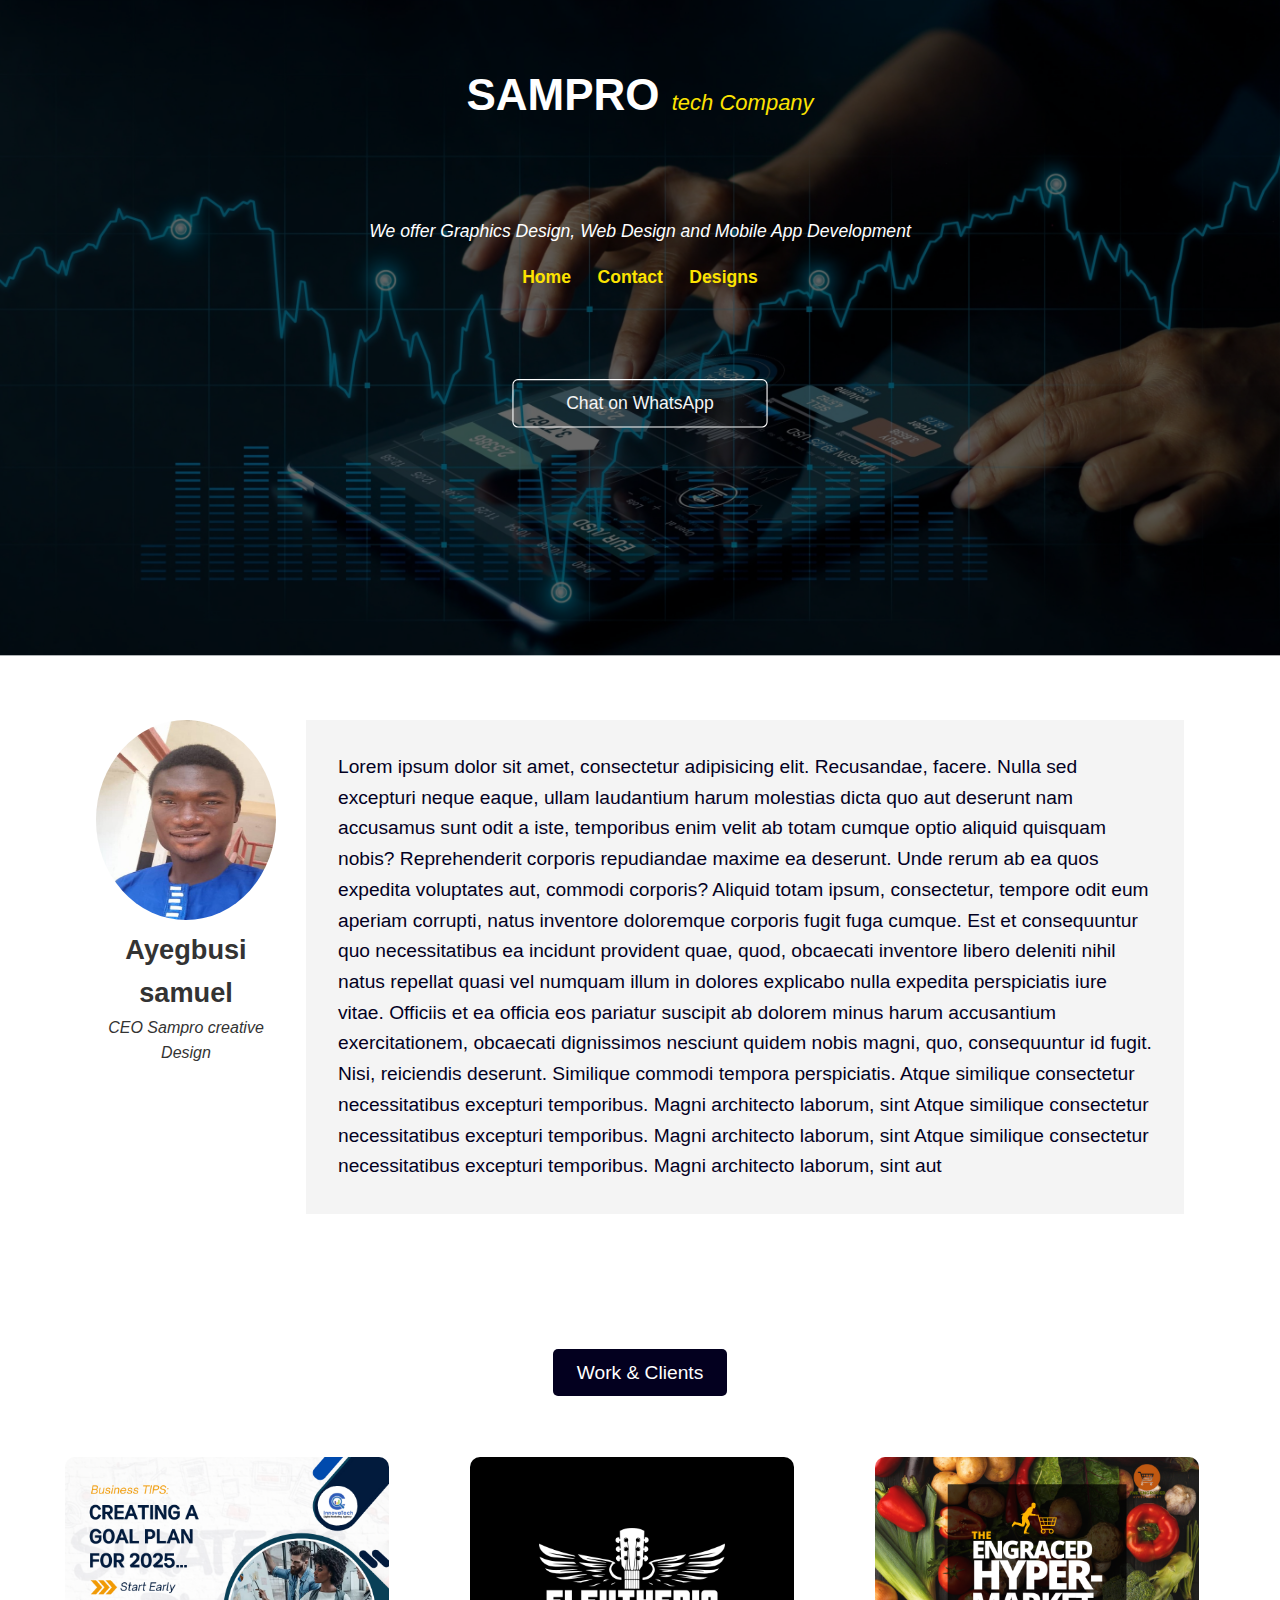
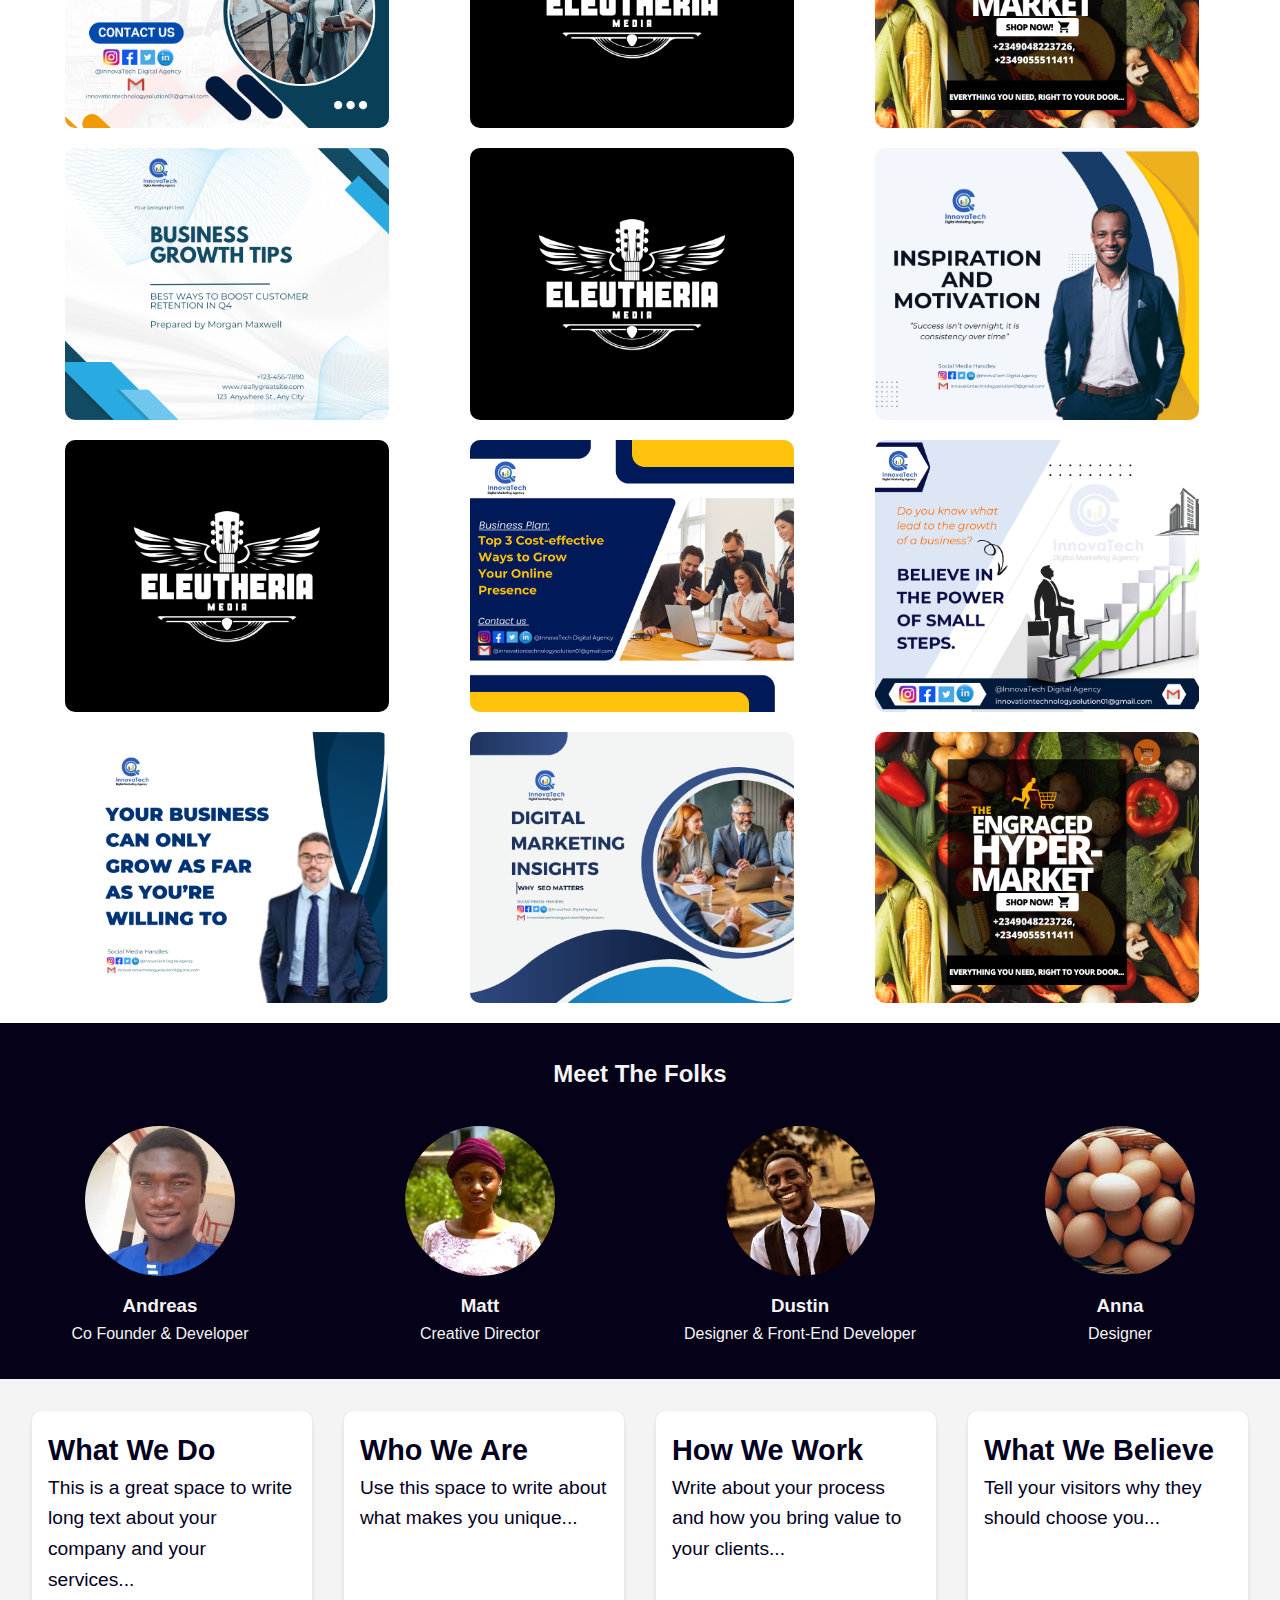
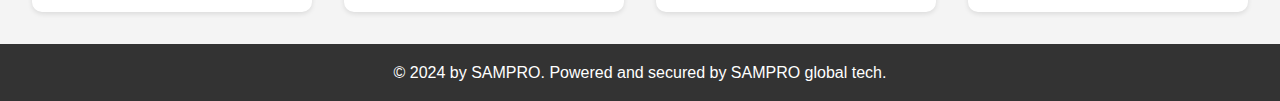
<file: index.html>
<!DOCTYPE html>
<html lang="en">
<head>
    <meta charset="UTF-8">
    <meta name="viewport" content="width=device-width, initial-scale=1.0">
    <title>SAMPRO</title>
    <link rel="stylesheet" href="styles.css">
</head>
<body>
    <header>
        <div class="header-container">
            <h1>SAMPRO      <span>tech Company</span></h1>
           <i> <p style="margin-top: 80px;">We offer Graphics Design, Web Design and Mobile App Development</p></i>
            <nav>
                <ul>
                    <li><a href="./index.html">Home</a></li>
                    <li><a href="./Contact.html">Contact</a></li>
                    <li><a href="./Works.html">Designs</a></li>
                </ul>
                <a href="https://wa.me/+2349032667645" class="login-button">Chat on WhatsApp</a>
            </nav>
        </div>
    </header>

    <main>

        <section class="profile">
             <div class="profile-content"><img src="./IMG-20240619-WA0032.jpg" alt="Portfolio Image">
               <div class="profile-details"><h1>Ayegbusi samuel</h1>
               <i><p>CEO Sampro creative Design</p></i></div>
            </div>
            <div class="about">
                Lorem ipsum dolor sit amet, consectetur adipisicing elit. Recusandae, facere. Nulla sed excepturi neque eaque, ullam laudantium harum molestias dicta quo aut deserunt nam accusamus sunt odit a iste, temporibus enim velit ab totam cumque optio aliquid quisquam nobis? Reprehenderit corporis repudiandae maxime ea deserunt. Unde rerum ab ea quos expedita voluptates aut, commodi corporis? Aliquid totam ipsum, consectetur, tempore odit eum aperiam corrupti, natus inventore doloremque corporis fugit fuga cumque. Est et consequuntur quo necessitatibus ea incidunt provident quae, quod, obcaecati inventore libero deleniti nihil natus repellat quasi vel numquam illum in dolores explicabo nulla expedita perspiciatis iure vitae. Officiis et ea officia eos pariatur suscipit ab dolorem minus harum accusantium exercitationem, obcaecati dignissimos nesciunt quidem nobis magni, quo, consequuntur id fugit. Nisi, reiciendis deserunt. Similique commodi tempora perspiciatis. Atque similique consectetur necessitatibus excepturi temporibus. Magni architecto laborum, sint Atque similique consectetur necessitatibus excepturi temporibus. Magni architecto laborum, sint Atque similique consectetur necessitatibus excepturi temporibus. Magni architecto laborum, sint aut
            </div>
        </section>

        <section class="hero">
            <!-- <h2>We design great websites and all sorts of interactive products from start to finish</h2> -->
            <a href="./Works.html" class="cta-button">Work & Clients</a>
        </section>

        <section class="portfolio" id="work">
            <div class="grid">
                <!-- Repeat these divs for each portfolio item -->
                <div class="portfolio-item"><img src="./1.png" alt="Portfolio Image"></div>
                <div class="portfolio-item"><img src="./15.png" alt="Portfolio Image"></div>
                <div class="portfolio-item"><img src="./9.png" alt="Portfolio Image"></div>
                </div>
               <div class="grid">
                <div class="portfolio-item"><img src="./12.png" alt="Portfolio Image"></div>
                <div class="portfolio-item"><img src="./15.png" alt="Portfolio Image"></div>
                <div class="portfolio-item"><img src="./10.png" alt="Portfolio Image"></div>
            </div>
            <div class="grid">
                <div class="portfolio-item"><img src="./15.png" alt="Portfolio Image"></div>
                <div class="portfolio-item"><img src="./4.png" alt="Portfolio Image"></div>
                <div class="portfolio-item"><img src="./5.png" alt="Portfolio Image"></div>
            </div>
            <div class="grid">
                <div class="portfolio-item"><img src="./7.png" alt="Portfolio Image"></div>
                <div class="portfolio-item"><img src="./8.png" alt="Portfolio Image"></div>
                <div class="portfolio-item"><img src="./9.png" alt="Portfolio Image"></div>
                <!-- Add more images as needed -->
           </div> 
        </div>
        </section>

        <section class="team">
            <h2>Meet The Folks</h2>
            <div class="team-members">
                <div class="member">
                    <img src="./IMG-20240619-WA0032.jpg" alt="Andreas">
                    <h3>Andreas</h3>
                    <p>Co Founder & Developer</p>
                </div>
                <div class="member">
                    <img src="./Okeke.jpg" alt="Matt">
                    <h3>Matt</h3>
                    <p>Creative Director</p>
                </div>
                <div class="member">
                    <img src="./Victor.jpg" alt="Dustin">
                    <h3>Dustin</h3>
                    <p>Designer & Front-End Developer</p>
                </div>
                <div class="member">
                    <img src="./images.jpg" alt="Anna">
                    <h3>Anna</h3>
                    <p>Designer</p>
                </div>
            </div>
        </section>

        <section class="about">
            <div class="about-item">
                <h3>What We Do</h3>
                <p>This is a great space to write long text about your company and your services...</p>
            </div>
            <div class="about-item">
                <h3>Who We Are</h3>
                <p>Use this space to write about what makes you unique...</p>
            </div>
            <div class="about-item">
                <h3>How We Work</h3>
                <p>Write about your process and how you bring value to your clients...</p>
            </div>
            <div class="about-item">
                <h3>What We Believe</h3>
                <p>Tell your visitors why they should choose you...</p>
            </div>
        </section>
    </main>

    <footer>
        <p>&copy; 2024 by SAMPRO. Powered and secured by SAMPRO global tech.</p>
    </footer>
</body>
</html>
</file>
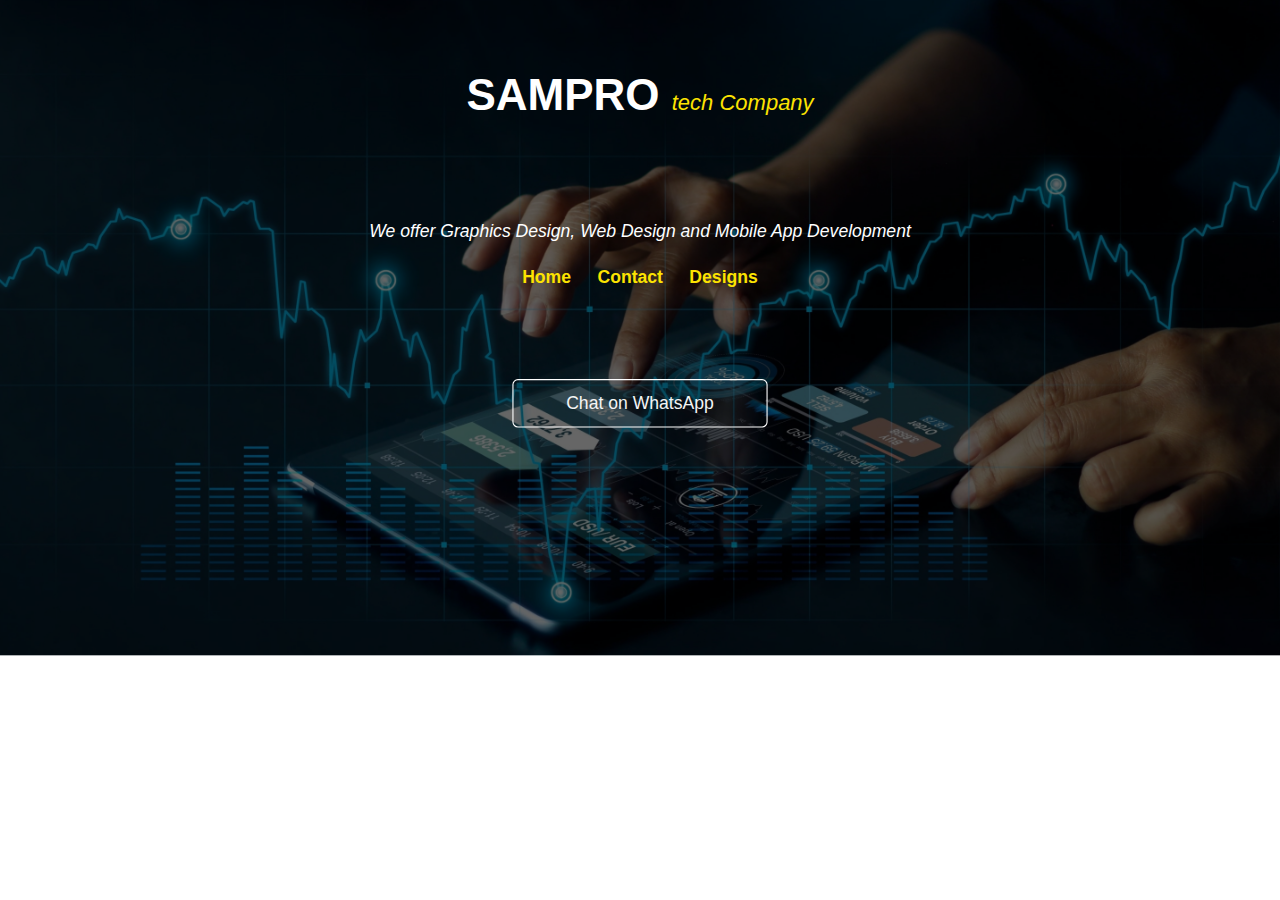
<file: Bookonline.html>
<!DOCTYPE html>
<html lang="en">
<head>
    <meta charset="UTF-8">
    <meta name="viewport" content="width=device-width, initial-scale=1.0">
    <title>Book Online</title>
    <link rel="stylesheet" href="styles.css">
</head>
<body>
   
    <header>
        <div class="header-container">
            <h1>SAMPRO      <span>tech Company</span></h1>
           <i> <p style="margin-top: 80px;">We offer Graphics Design, Web Design and Mobile App Development</p></i>
            <nav>
                <ul>
                    <li><a href="./index.html">Home</a></li>
                    <li><a href="./Contact.html">Contact</a></li>
                    <li><a href="./Works.html">Designs</a></li>
                </ul>
               <a href="https://wa.me/+2349032667645" class="login-button">Chat on WhatsApp</a>
            </nav>
        </div>
    </header>

    <main>

</body>
</html>
</file>
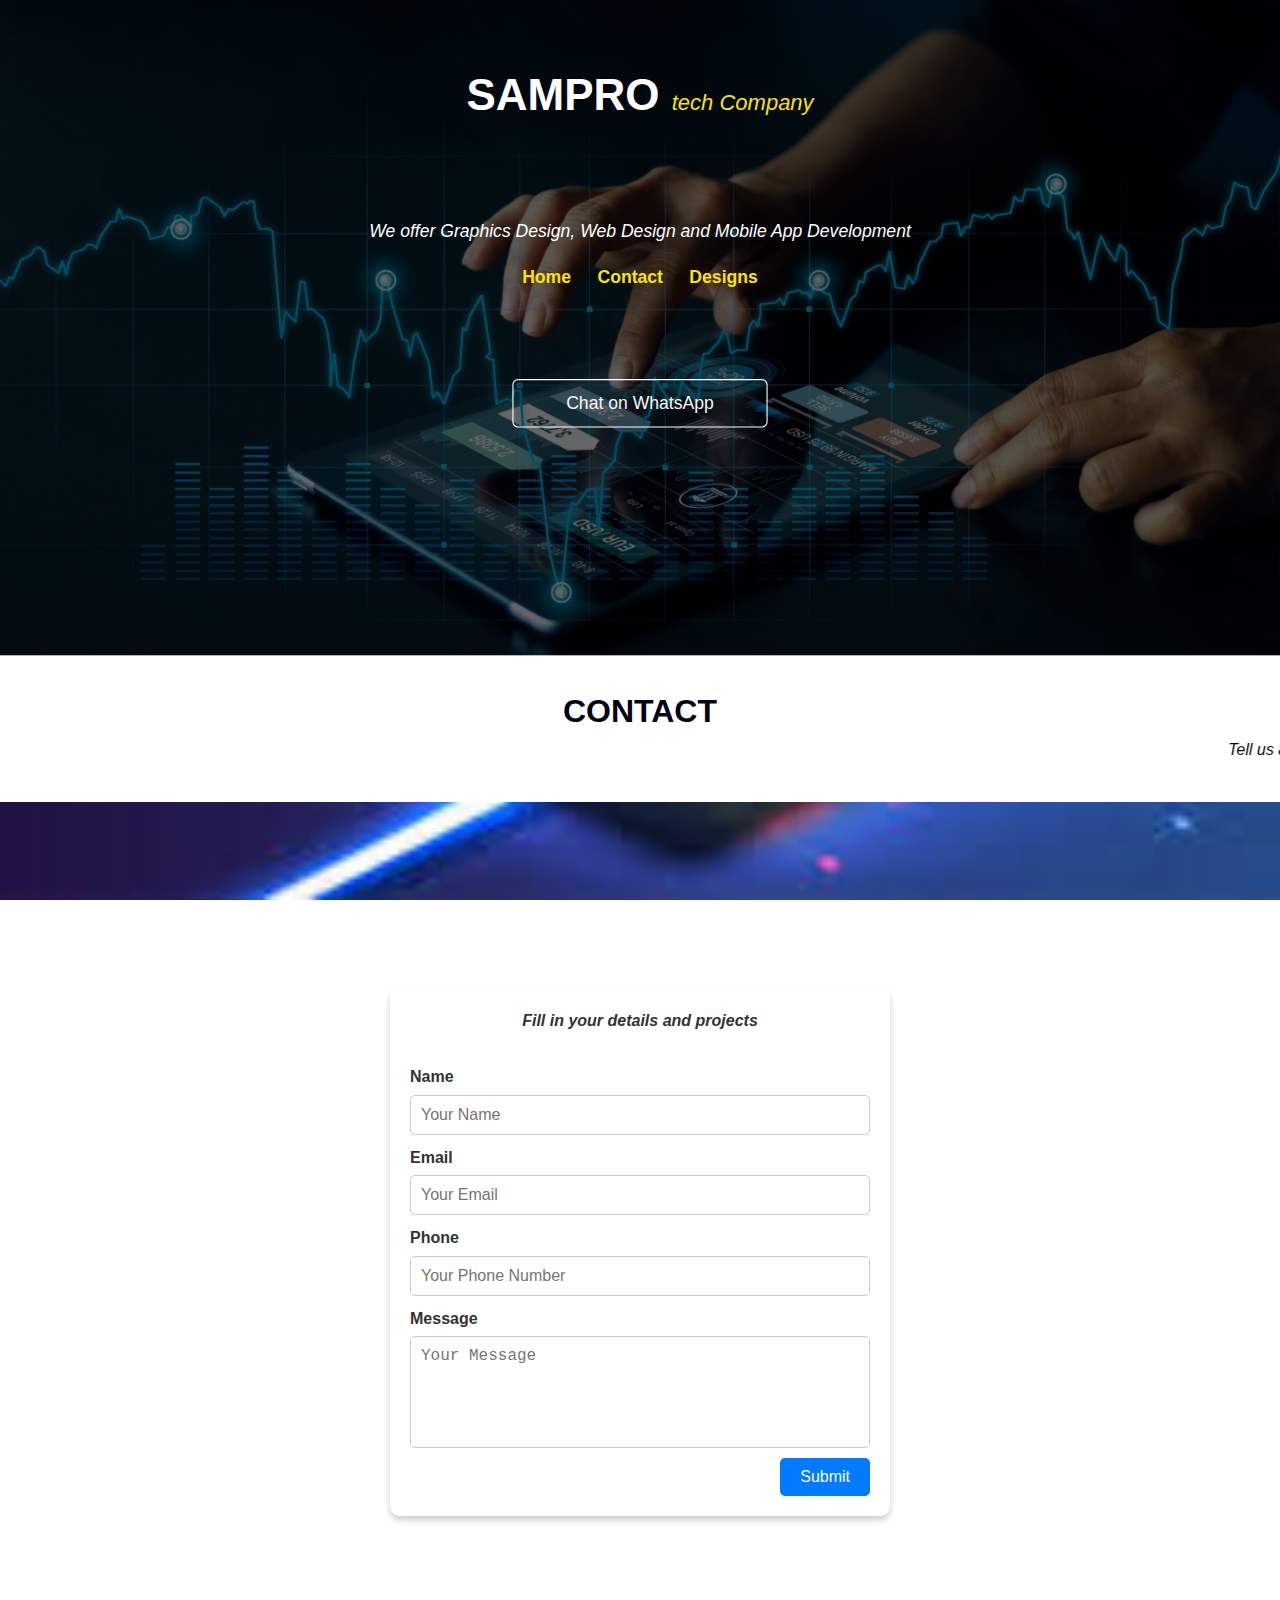
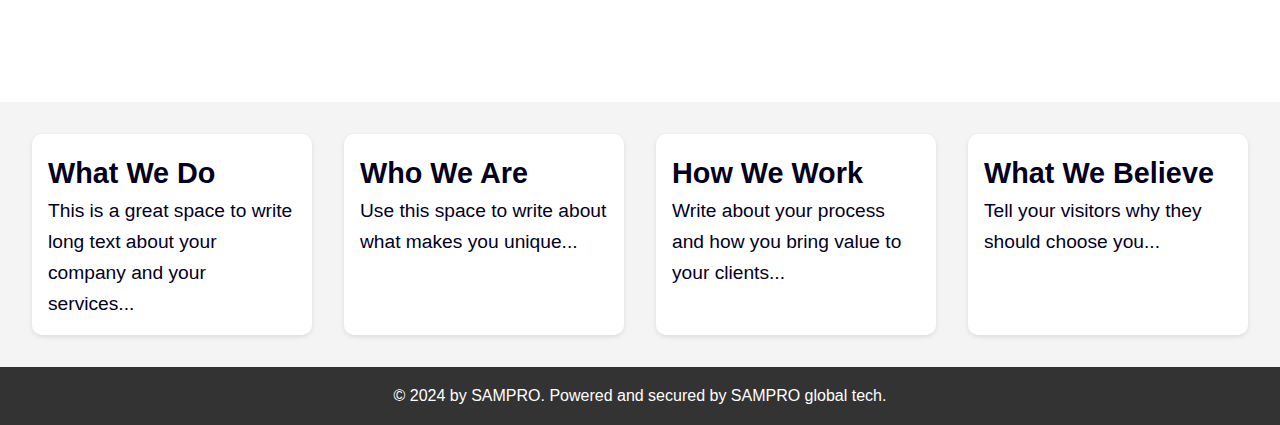
<file: Contact.html>
<!DOCTYPE html>
<html lang="en">
<head>
    <meta charset="UTF-8">
    <meta name="viewport" content="width=device-width, initial-scale=1.0">
    <title>Contact</title>
    <link rel="stylesheet" href="styles.css">
</head>
<body>
  
    <header>
        <div class="header-container">
            <h1>SAMPRO      <span>tech Company</span></h1>
           <i> <p style="margin-top: 80px;">We offer Graphics Design, Web Design and Mobile App Development</p></i>
            <nav>
                <ul>
                    <li><a href="./index.html">Home</a></li>
                    <li><a href="./Contact.html">Contact</a></li>
                    <li><a href="./Works.html">Designs</a></li>
                </ul>
               <a href="https://wa.me/+2349032667645" class="login-button">Chat on WhatsApp</a>
            </nav>
        </div>
    </header>

    <div class="contact-details">
        <h1>CONTACT</h1>
       <marquee> <I><p>Tell us about your project and we will deliver beyond your expectation....</p></I></marquee>
    </div>

            <div class="body"> 
                <div class="contact-container">
                <div class="form-wrapper">
                    <i><p>Fill in your details and projects</p></i>
                    <form id="contactForm" action="https://formspree.io/f/contactForm" method="post">
                        <label for="name">Name</label>
                        <input type="text" id="name" name="name" placeholder="Your Name" required>
                        
                        <label for="email">Email</label>
                        <input type="email" id="email" name="email" placeholder="Your Email" required>
                        
                        <label for="phone">Phone</label>
                        <input type="tel" id="phone" name="phone" placeholder="Your Phone Number" required>
                        
                        <label for="message">Message</label>
                        <textarea id="message" name="message" rows="5" placeholder="Your Message" required></textarea>
                        
                        <button type="submit">Submit</button>
                    </form>
                </div>
            </div>
        </div> 


    <section class="about">
        <div class="about-item">
            <h3>What We Do</h3>
            <p>This is a great space to write long text about your company and your services...</p>
        </div>
        <div class="about-item">
            <h3>Who We Are</h3>
            <p>Use this space to write about what makes you unique...</p>
        </div>
        <div class="about-item">
            <h3>How We Work</h3>
            <p>Write about your process and how you bring value to your clients...</p>
        </div>
        <div class="about-item">
            <h3>What We Believe</h3>
            <p>Tell your visitors why they should choose you...</p>
        </div>
    </section>
</main>

<footer>
    <p>&copy; 2024 by SAMPRO. Powered and secured by SAMPRO global tech.</p>
</footer>
</body>

<script src="https://cdn.emailjs.com/dist/email.min.js"></script>
<script>
    (function() {
        emailjs.init("ztZsBUohpjzgyyM3w"); // Replace with your EmailJS user ID
    })();

    document.getElementById("contactForm").addEventListener("submit", function(event) {
        event.preventDefault();

        const formData = new FormData(this);
        const data = {
            name: formData.get("name"),
            email: formData.get("email"),
            phone: formData.get("phone"),
            message: formData.get("message")
        };

        emailjs.send("YOUR_SERVICE_ID", "YOUR_TEMPLATE_ID", data)
            .then(function(response) {
                alert("Message sent successfully!");
            }, function(error) {
                alert("Failed to send message: " + JSON.stringify(error));
            });
    });
</script>
</html>
</file>
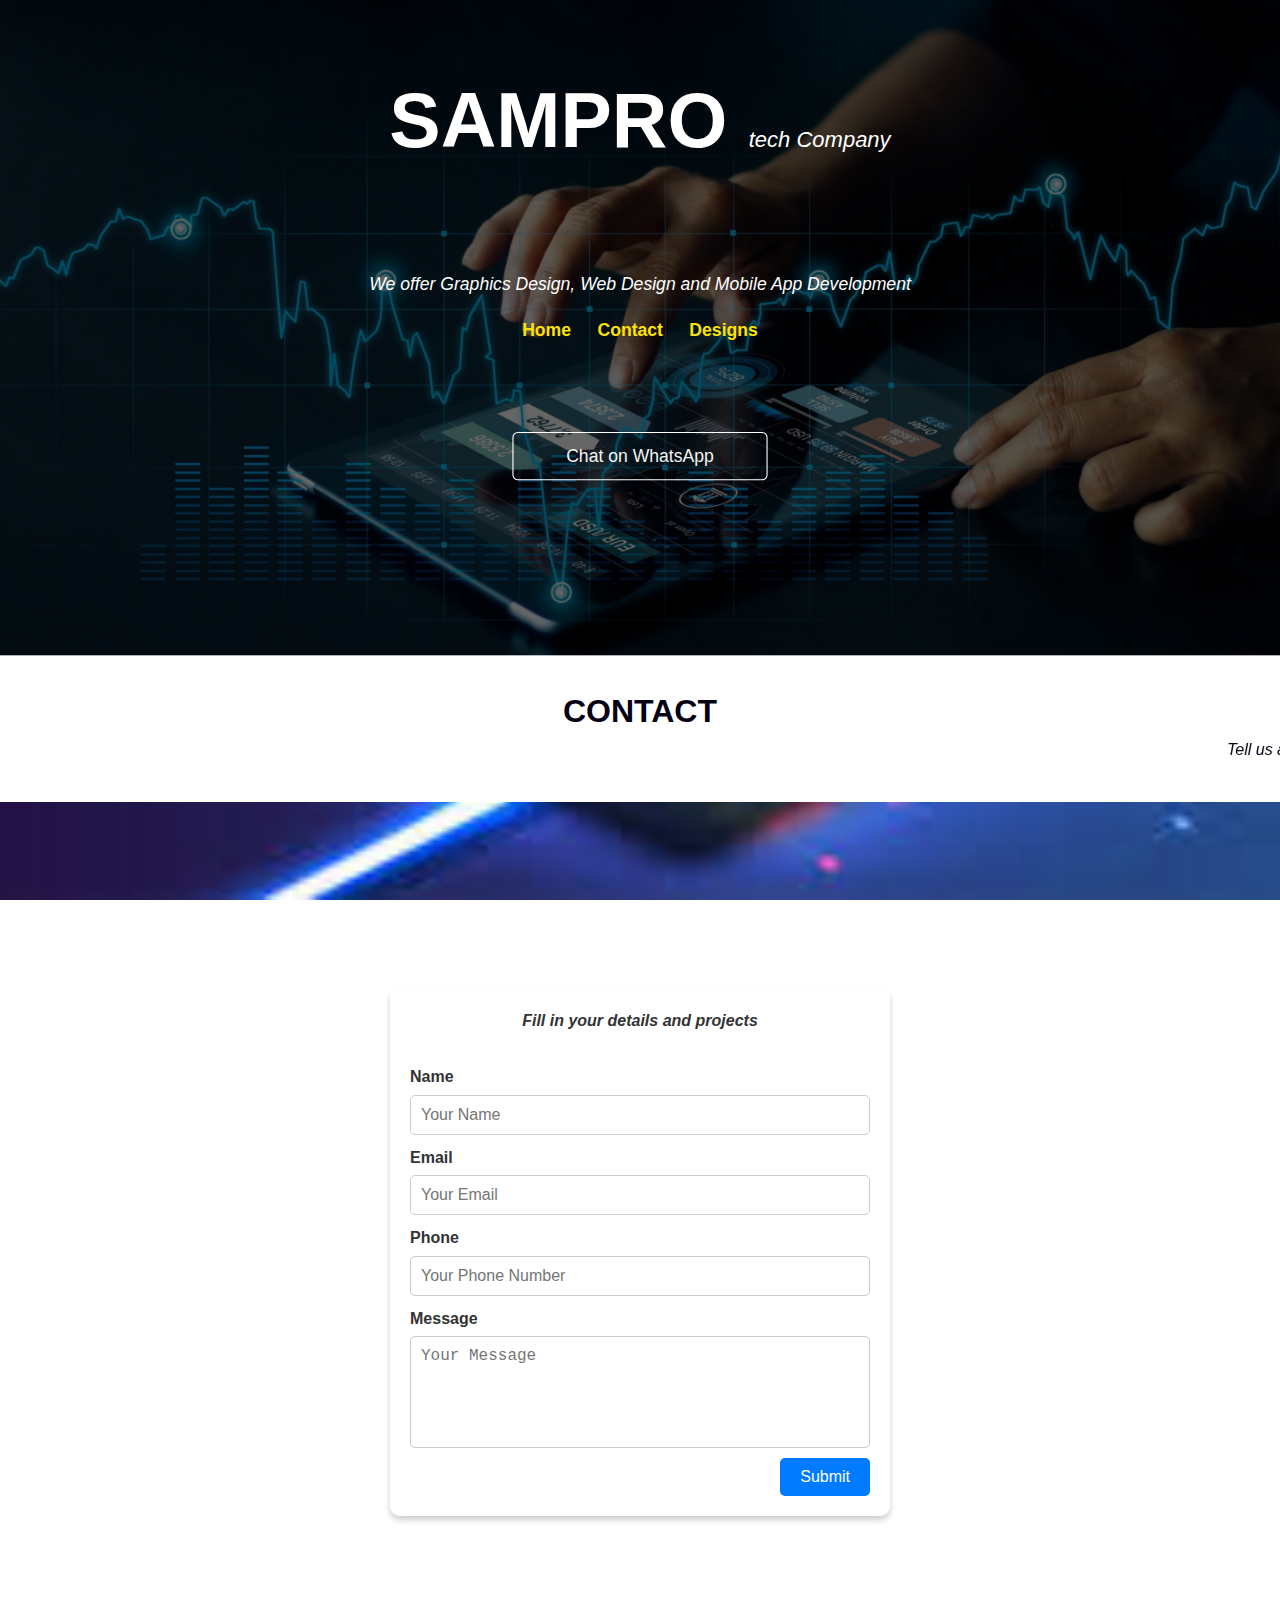
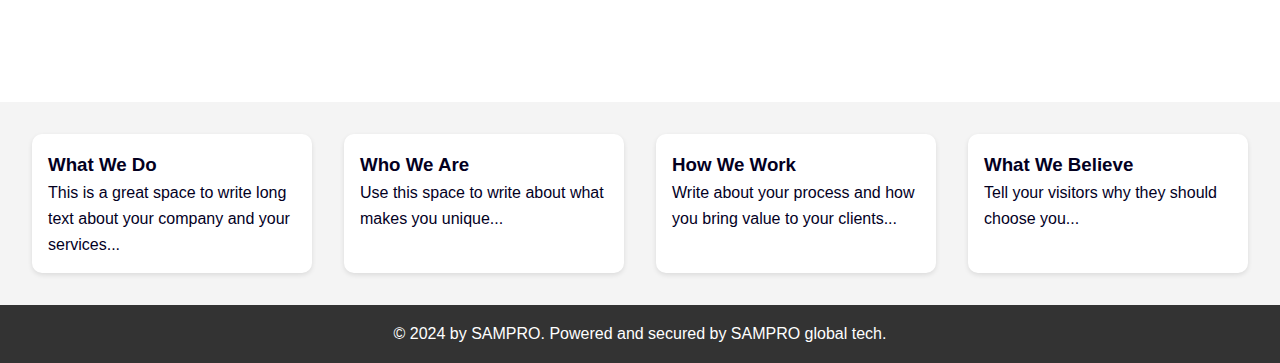
<file: My-Portfolio/Screens/Contact.html>
<!DOCTYPE html>
<html lang="en">
<head>
    <meta charset="UTF-8">
    <meta name="viewport" content="width=device-width, initial-scale=1.0">
    <title>Contact</title>
    <link rel="stylesheet" href="styles.css">
</head>
<body>
  
    <header>
        <div class="header-container">
            <h1>SAMPRO      <span>tech Company</span></h1>
           <i> <p style="margin-top: 80px;">We offer Graphics Design, Web Design and Mobile App Development</p></i>
            <nav>
                <ul>
                    <li><a href="./index.html">Home</a></li>
                    <li><a href="./Contact.html">Contact</a></li>
                    <li><a href="./Works.html">Designs</a></li>
                </ul>
               <a href="https://wa.me/+2349032667645" class="login-button">Chat on WhatsApp</a>
            </nav>
        </div>
    </header>

    <div class="contact-details">
        <h1>CONTACT</h1>
       <marquee> <I><p>Tell us about your project and we will deliver beyond your expectation....</p></I></marquee>
    </div>

            <div class="body"> 
                <div class="contact-container">
                <div class="form-wrapper">
                    <i><p>Fill in your details and projects</p></i>
                    <form id="contactForm" action="https://formspree.io/f/contactForm" method="post">
                        <label for="name">Name</label>
                        <input type="text" id="name" name="name" placeholder="Your Name" required>
                        
                        <label for="email">Email</label>
                        <input type="email" id="email" name="email" placeholder="Your Email" required>
                        
                        <label for="phone">Phone</label>
                        <input type="tel" id="phone" name="phone" placeholder="Your Phone Number" required>
                        
                        <label for="message">Message</label>
                        <textarea id="message" name="message" rows="5" placeholder="Your Message" required></textarea>
                        
                        <button type="submit">Submit</button>
                    </form>
                </div>
            </div>
        </div> 


    <section class="about">
        <div class="about-item">
            <h3>What We Do</h3>
            <p>This is a great space to write long text about your company and your services...</p>
        </div>
        <div class="about-item">
            <h3>Who We Are</h3>
            <p>Use this space to write about what makes you unique...</p>
        </div>
        <div class="about-item">
            <h3>How We Work</h3>
            <p>Write about your process and how you bring value to your clients...</p>
        </div>
        <div class="about-item">
            <h3>What We Believe</h3>
            <p>Tell your visitors why they should choose you...</p>
        </div>
    </section>
</main>

<footer>
    <p>&copy; 2024 by SAMPRO. Powered and secured by SAMPRO global tech.</p>
</footer>
</body>

<script src="https://cdn.emailjs.com/dist/email.min.js"></script>
<script>
    (function() {
        emailjs.init("ztZsBUohpjzgyyM3w"); // Replace with your EmailJS user ID
    })();

    document.getElementById("contactForm").addEventListener("submit", function(event) {
        event.preventDefault();

        const formData = new FormData(this);
        const data = {
            name: formData.get("name"),
            email: formData.get("email"),
            phone: formData.get("phone"),
            message: formData.get("message")
        };

        emailjs.send("YOUR_SERVICE_ID", "YOUR_TEMPLATE_ID", data)
            .then(function(response) {
                alert("Message sent successfully!");
            }, function(error) {
                alert("Failed to send message: " + JSON.stringify(error));
            });
    });
</script>
</html>
</file>
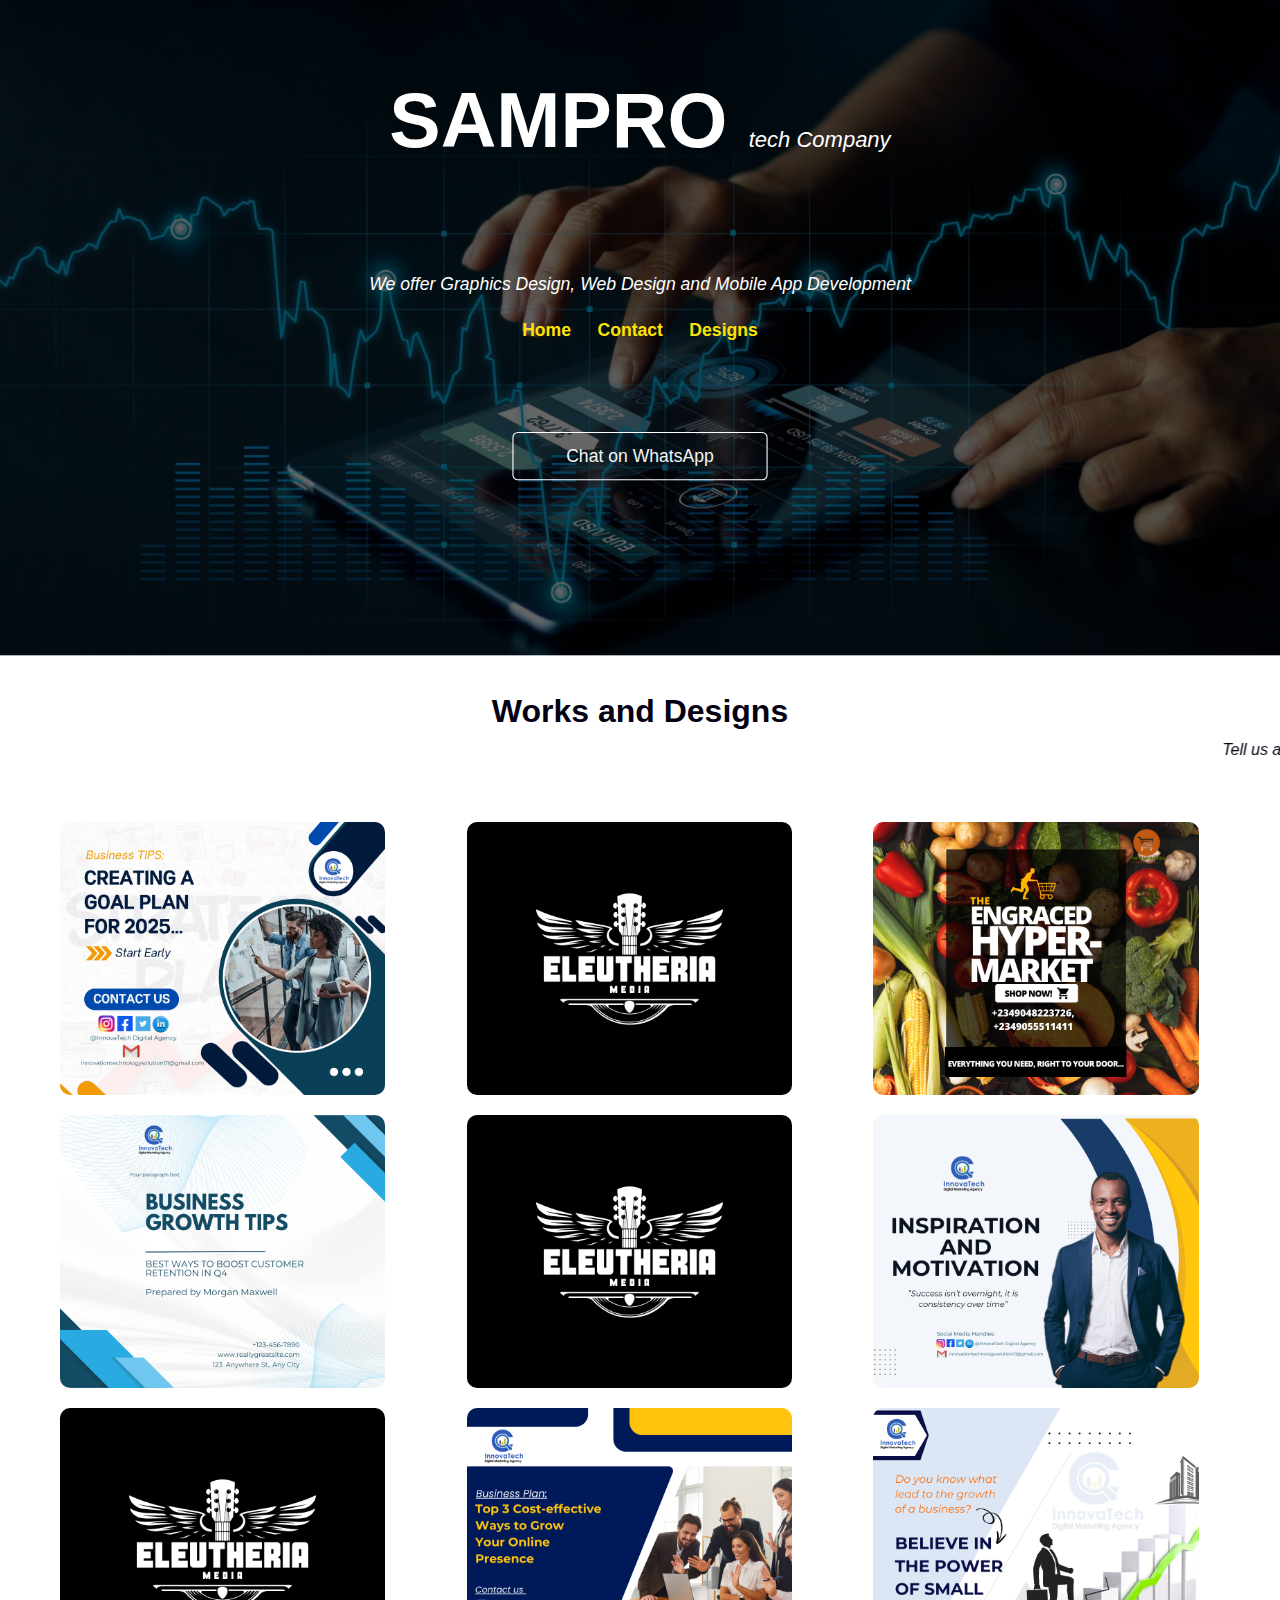
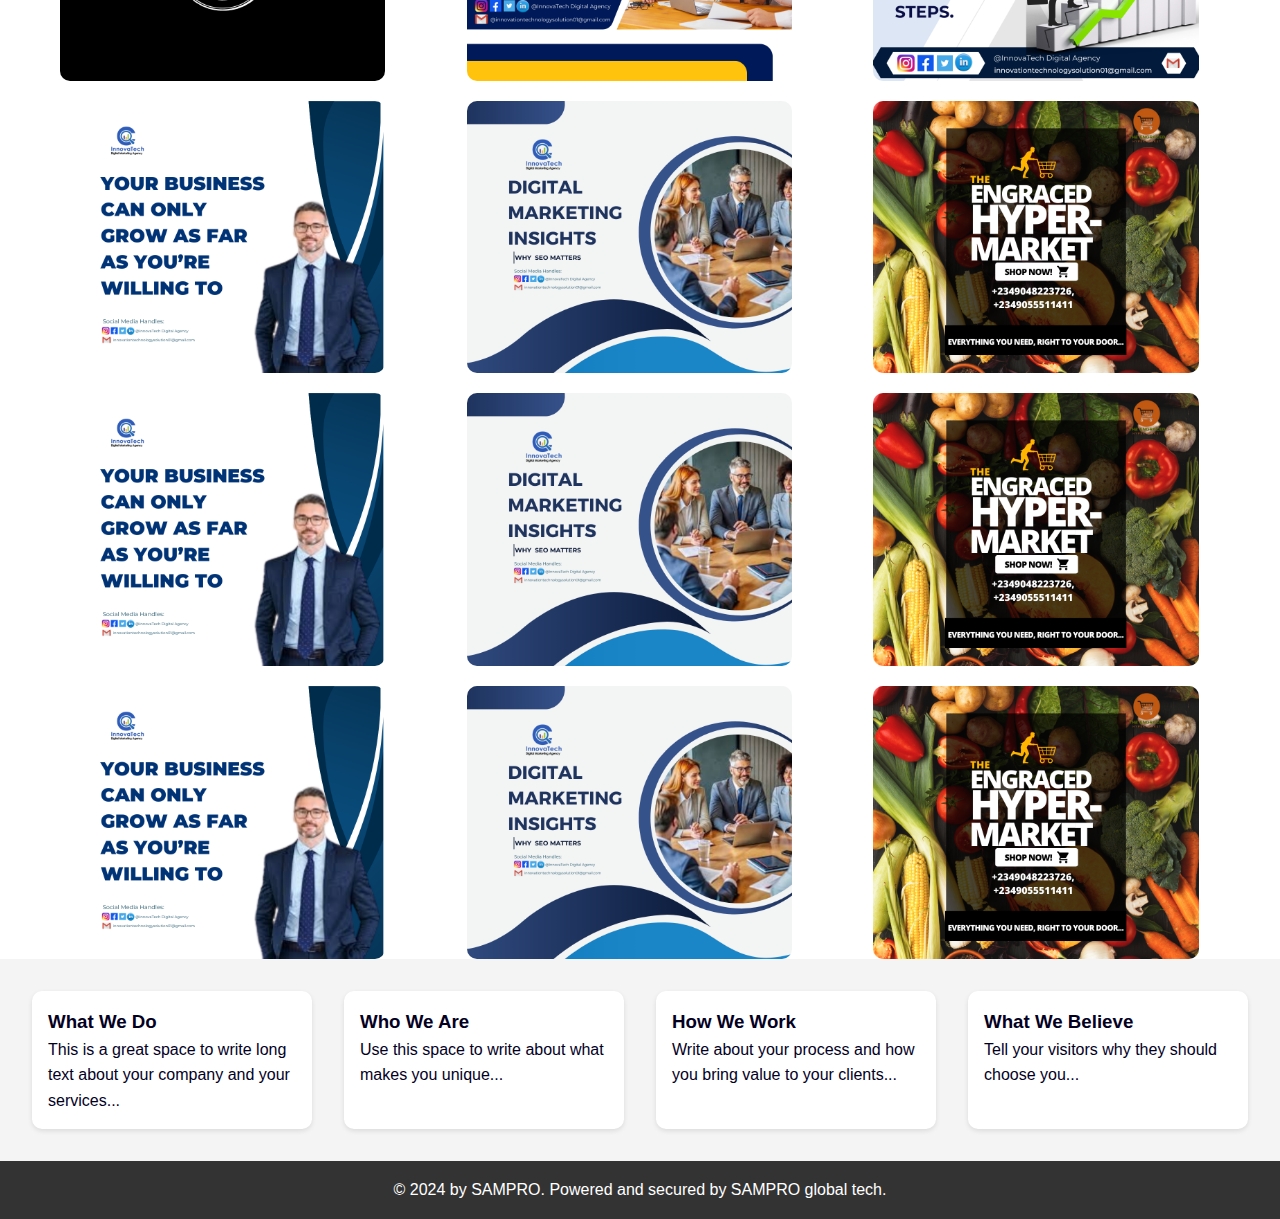
<file: My-Portfolio/Screens/Works.html>
<!DOCTYPE html>
<html lang="en">
<head>
    <meta charset="UTF-8">
    <meta name="viewport" content="width=device-width, initial-scale=1.0">
    <title>Designs</title>
    <link rel="stylesheet" href="styles.css">
</head>
<body>

    <header>
        <div class="header-container">
            <h1>SAMPRO      <span>tech Company</span></h1>
           <i> <p style="margin-top: 80px;">We offer Graphics Design, Web Design and Mobile App Development</p></i>
            <nav>
                <ul>
                    <li><a href="./index.html">Home</a></li>
                    <li><a href="./Contact.html">Contact</a></li>
                    <li><a href="./Works.html">Designs</a></li>
                </ul>
               <a href="https://wa.me/+2349032667645" class="login-button">Chat on WhatsApp</a>
            </nav>
        </div>
    </header>

    <div class="contact-details">
        <h1>Works and Designs</h1>
       <marquee> <I><p>Tell us about your project and we will deliver beyond your expectation....</p></I></marquee>
    </div>

    <section class="portfolio" id="work">
        <div class="grid">
            <!-- Repeat these divs for each portfolio item -->
            <div class="portfolio-item"><img src="../Assets/Images/1.png" alt="Portfolio Image"></div>
            <div class="portfolio-item"><img src="../Assets/Images/15.png" alt="Portfolio Image"></div>
            <div class="portfolio-item"><img src="../Assets/Images/9.png" alt="Portfolio Image"></div>
            </div>
           <div class="grid">
            <div class="portfolio-item"><img src="../Assets/Images/12.png" alt="Portfolio Image"></div>
            <div class="portfolio-item"><img src="../Assets/Images/15.png" alt="Portfolio Image"></div>
            <div class="portfolio-item"><img src="../Assets/Images/10.png" alt="Portfolio Image"></div>
        </div>
        <div class="grid">
            <div class="portfolio-item"><img src="../Assets/Images/15.png" alt="Portfolio Image"></div>
            <div class="portfolio-item"><img src="../Assets/Images/4.png" alt="Portfolio Image"></div>
            <div class="portfolio-item"><img src="../Assets/Images/5.png" alt="Portfolio Image"></div>
        </div>
        <div class="grid">
            <div class="portfolio-item"><img src="../Assets/Images/7.png" alt="Portfolio Image"></div>
            <div class="portfolio-item"><img src="../Assets/Images/8.png" alt="Portfolio Image"></div>
            <div class="portfolio-item"><img src="../Assets/Images/9.png" alt="Portfolio Image"></div>
            <!-- Add more images as needed -->
       </div> 
       <div class="grid">
        <div class="portfolio-item"><img src="../Assets/Images/7.png" alt="Portfolio Image"></div>
        <div class="portfolio-item"><img src="../Assets/Images/8.png" alt="Portfolio Image"></div>
        <div class="portfolio-item"><img src="../Assets/Images/9.png" alt="Portfolio Image"></div>
        <!-- Add more images as needed -->
   </div> 
   <div class="grid">
    <div class="portfolio-item"><img src="../Assets/Images/7.png" alt="Portfolio Image"></div>
    <div class="portfolio-item"><img src="../Assets/Images/8.png" alt="Portfolio Image"></div>
    <div class="portfolio-item"><img src="../Assets/Images/9.png" alt="Portfolio Image"></div>
    <!-- Add more images as needed -->
</div> 
    </div>
    </section>

    <section class="about">
        <div class="about-item">
            <h3>What We Do</h3>
            <p>This is a great space to write long text about your company and your services...</p>
        </div>
        <div class="about-item">
            <h3>Who We Are</h3>
            <p>Use this space to write about what makes you unique...</p>
        </div>
        <div class="about-item">
            <h3>How We Work</h3>
            <p>Write about your process and how you bring value to your clients...</p>
        </div>
        <div class="about-item">
            <h3>What We Believe</h3>
            <p>Tell your visitors why they should choose you...</p>
        </div>
    </section>
</main>

<footer>
    <p>&copy; 2024 by SAMPRO. Powered and secured by SAMPRO global tech.</p>
</footer>

</body>
</html>
</file>
<file: styles.css>
/* General Reset */
* {
    margin: 0;
    padding: 0;
    box-sizing: border-box;
}

body {
    font-family: 'Arial', sans-serif;
    color: #333;
    line-height: 1.6;
}

header {
    position: relative;
    overflow: hidden;
    color: #fff;
    text-align: center;
    padding: 2rem 0;
}

header::before {
    content: "";
    position: absolute;
    top: 0;
    left: 0;
    width: 100%;
    height: 100%;
    background: rgba(0, 0, 0, 0.6); /* Faint black overlay */
    z-index: 1; /* Ensures it covers the background but below content */
    transition: transform 0.5s ease; /* Smooth zoom effect */
}

header:hover::before {
    transform: scale(1.2); /* Zoom out the overlay */
}

header h1,
header p,
header nav {
    position: relative;
    z-index: 1; /* Ensure text appears above overlay */
}

header {
    background: url('./technology\ transfer\ \(2\).jpg') no-repeat center/cover;
    background-size: cover;
    transition: transform 3.9s ease; /* For smooth image zoom */
    height: 39rem;
}

header:hover {
    transform: scale(1.1); /* Slight zoom-out effect for the entire background */
}



header h1 {
    margin-top: 50px;
    font-size: 2.5rem;
    font-weight: bolder;
    margin-bottom: 0.5rem;
    font-size: 70px;
}

header h1 span {
    font-style: italic;
    font-size: 20px;
    font-weight: lighter;
    color: #fce301;
}

header nav {
    margin-top: 1rem;
}

header ul {
    display: flex;
    justify-content: center;
    list-style: none;
    gap: 1.5rem;
}

header ul li a {
    text-decoration: none;
    color: #fce301;
    font-weight: bold;
}

.login-button {
    margin-top: 80px;
    padding: 0.5rem 3rem;
    border: 1px solid #fff;
    border-radius: 5px;
    display: inline-block;
    color: #f4f4f4;
    text-decoration: none;
}

.login-button:hover {
    background: #fff; /* White background on hover */
    color: #0a011d; /* Pink text on hover */
}

.login-button:active {
    background: #04001b; /* White background on hover */
    color: #ffffff; /* Pink text on hover */
}
.hero {
    margin: auto;
    text-align: center;
    padding: 3rem 2rem;
    color: #070000;
}

.cta-button {
    background: #03001f;
    color: #fff;
    padding: 0.8rem 1.5rem;
    border-radius: 5px;
    text-decoration: none;
    font-size: 1.2rem;
}

.profile {
    gap: 1rem;
    padding: 6rem;
    display: flex;
}

.profile img {
   border-radius: 100%;
}
.about{
    color: #03001f;

}

.profile-details {
    text-align: center;
}

/* .portfolio {
    display: grid;
    grid-template-columns: repeat(auto-fit, minmax(300px, 1fr));
    gap: 1rem;
    padding: 2rem;
} */

.portfolio-item img {
    width: 80%;
    height: auto;
    border-radius: 10px;
    display: block;
    transition: transform 0.5s ease; /* Smooth zoom effect */
}

.portfolio-item img:hover {
    transform: scale(1.05); /* Slight zoom on hover */
}

.grid {
    display: flex;
    margin-left: 15px;
    margin-top: 20px;
    
}

.team {
    margin-top: 20px;
    background-color: #040118;
    text-align: center;
    padding: 2rem 1rem;
    color: #f4f4f4;
}

.team h2 {
    margin-bottom: 2rem;
    color: #f4f4f4;
}

.team-members {
    display: grid;
    grid-template-columns: repeat(auto-fit, minmax(200px, 1fr));
    gap: 2rem;
}

.member img {
    border-radius: 50%;
    transition: transform 3.9s ease;
    width: 150px;
    height: 150px;
    object-fit: cover;
}

.member img:hover {
    transform: scale(1.25); 
}

.member h3 {
    margin-top: 0.5rem;
    color: #f4f4f4;
}

.about {
    display: grid;
    grid-template-columns: repeat(auto-fit, minmax(250px, 1fr));
    gap: 2rem;
    padding: 3rem;
    background: #f4f4f4;
}

.about-item {
    background: #fff;
    padding: 3rem;
    border-radius: 10px;
    box-shadow: 0 2px 5px rgba(0, 0, 0, 0.1);
}

footer {
    text-align: center;
    padding: 1rem;
    background: #333;
    color: #fff;
}

.contact-details {
    position: relative;
    overflow: hidden;
    color: #030113;
    text-align: center;
    padding: 2rem 0;
    top: 30px;
}

.contact-details p {
    margin-top: 0px;
    margin-bottom: 30px;
}

/* FORM */

/* Body and Container */
.body {
    background: url('./tech.jpg') no-repeat center center fixed;
    background-size: cover;
    height: 100vh;
    display: flex;
    justify-content: center;
    align-items: center;
}

.contact-container {
    width: 100%;
    max-width: 500px;
    background: rgba(255, 255, 255, 0.8);
    padding: 20px;
    border-radius: 10px;
    box-shadow: 0 4px 6px rgba(0, 0, 0, 0.2);
}

.contact-container p {
    font-weight: bold;
    text-align: center;
    margin-bottom: 20px;
    color: #333;
}

/* Form Styles */
form {
    display: flex;
    flex-direction: column;
}

label {
    margin: 10px 0 5px;
    font-weight: bold;
    color: #333;
}

input, textarea {
    background: rgba(255, 255, 255, 0.5);
    border: 1px solid #ccc;
    border-radius: 5px;
    padding: 10px;
    font-size: 16px;
    color: #333;
    outline: none;
    resize: none;
}

input:focus, textarea:focus {
    border-color: #007BFF;
}

textarea {
    min-height: 100px;
}

/* Submit Button */
button {
    align-self: flex-end;
    margin-top: 10px;
    padding: 10px 20px;
    font-size: 16px;
    color: #fff;
    background-color: #007BFF;
    border: none;
    border-radius: 5px;
    cursor: pointer;
    transition: background-color 0.3s ease;
}

button:hover {
    background-color: #0056b3;
}


For small devices (phones, less than 768px)
@media (max-width: 768px) {
    header h1 {
        font-size: 1.5rem;
    }

    nav ul {
        flex-direction: column;
        gap: 10px;
    }

    .portfolio .grid {
        grid-template-columns: repeat(2, 1fr);
        align-items: center;
    }

    .about {
        flex-direction: column;
        align-items: center;
    }
}

/* For medium devices (tablets, 768px to 1024px) */
@media (min-width: 768px) and (max-width: 1024px) {
    nav ul {
        gap: 15px;
    }

    .portfolio .grid {
        grid-template-columns: repeat(3, 1fr);
        align-items: center;
        margin-left: 35px;
    }

    .about-item {
        flex: 1 1 100%;
    }
}

/* For large devices (desktops, more than 1024px) */
@media (min-width: 1024px) {
    header h1 {
        font-size: 2.5rem;
    }

    .portfolio .grid {
        grid-template-columns: repeat(4, 1fr);
        align-items: center;
        margin-left: 65px;
    }

    .about-item {
        flex: 1 1 100%;
    }
}

/* Extra Small Devices (Phones - less than 576px) */
@media (max-width: 576px) {
    header h1 {
        font-size: 1.5rem;
    }

    nav ul {
        flex-direction: column;
        align-items: center;
        gap: 10px;
    }

    .about {
        flex-direction: column;
        align-items: center;
    }

    .about-item {
        max-width: 90%;
    }
}

/* Small Devices (Tablets - 576px to 768px) */
@media (min-width: 576px) and (max-width: 768px) {
    header h1 {
        font-size: 1.8rem;
    }

    .portfolio .grid {
        grid-template-columns: repeat(auto-fit, minmax(200px, 1fr));
        align-items: center;
    }

    .about-item {
        max-width: 90%;
    }
}

/* Medium Devices (Tablets - 768px to 1024px) */
@media (min-width: 768px) and (max-width: 1024px) {
    nav ul {
        justify-content: space-around;
    }

    .portfolio .grid {
        grid-template-columns: repeat(3, 1fr);
        align-items: center;
    }

    .about-item {
        flex: 1 1 100%;
        max-width: 100%;
    }
}

/* Large Devices (Desktops - 1024px to 1200px) */
@media (min-width: 1024px) and (max-width: 1200px) {
    header h1 {
        font-size: 2.2rem;
    }

    nav ul {
        justify-content: center;
        gap: 20px;
    }

    .portfolio .grid {
        grid-template-columns: repeat(4, 1fr);
        align-items: center;
    }

    .about-item {
        flex: 1 1 100%;
        max-width: 100%;
    }
}

/* Extra Large Devices (Desktops - more than 1200px) */
@media (min-width: 1200px) {
    header h1 {
        font-size: 2.5rem;
    }

    .portfolio .grid {
        grid-template-columns: repeat(5, 1fr);
        align-items: center;
    }

    .about-item {
        flex: 1 1 100%;
        max-width: 100%;
    }
}

/* Small Devices (Phones, less than 576px) */
@media (max-width: 576px) {
    header h1 {
        font-size: 1.5rem;
    }

    nav ul {
        flex-direction: column;
        align-items: center;
    }

    .profile-content {
        flex-direction: column;
    }

    .about-item {
        flex: 1 1 100%;
    }

    .portfolio .grid {
        grid-template-columns: repeat(auto-fit, minmax(150px, 1fr));
        align-items: center;
    }

    .team .member {
        flex: 1 1 100%;
    }
}

/* Medium Devices (Tablets, 576px to 768px) */
@media (min-width: 576px) and (max-width: 768px) {
    header h1 {
        font-size: 1.8rem;
    }

    .portfolio .grid {
        grid-template-columns: repeat(2, 1fr);
        align-items: center;
    }

    .about-item {
        flex: 1 1 100%;
    }

    .team .member {
        flex: 1 1 48%;
    }
}

/* Large Devices (Desktops, 768px to 1200px) */
@media (min-width: 768px) and (max-width: 1200px) {
    nav ul {
        justify-content: center;
    }

    .portfolio .grid {
        grid-template-columns: repeat(3, 1fr);
        align-items: center;
    }

    .team .member {
        flex: 1 1 30%;
    }

    .about-item {
        flex: 1 1 100%;
    }
}

/* Extra Large Devices (Desktops, more than 1200px) */
@media (min-width: 1200px) {
    header h1 {
        font-size: 2.5rem;
    }

    .portfolio .grid {
        grid-template-columns: repeat(4, 1fr);
    }

    .about-item {
        flex: 1 1 100%;
    }
}

/* Small Screens (Phones - less than 576px) */
@media (max-width: 576px) {
    .profile {
        flex-direction: column;
        align-items: center;
    }

    .profile-content {
        flex-direction: column;
        align-items: center;
        text-align: center;
    }

    .profile-content img {
        width: 120px;
        height: 120px;
    }

    .profile-details h1 {
        font-size: 1.2rem;
    }

    .profile-details p {
        font-size: 0.9rem;
    }

    .about {
        padding: 10px;
        font-size: 0.9rem;
    }
}

/* Medium Screens (Tablets - 576px to 768px) */
@media (min-width: 576px) and (max-width: 768px) {
    .profile {
        flex-direction: column;
        gap: 15px;
    }

    .profile-content {
        flex-direction: row;
        align-items: center;
        text-align: left;
    }

    .profile-content img {
        width: 140px;
        height: 140px;
    }

    .profile-details h1 {
        font-size: 1.4rem;
    }

    .profile-details p {
        font-size: 1rem;
    }

    .about {
        font-size: 1rem;
    }
}

/* Large Screens (Desktops - 768px to 1200px) */
@media (min-width: 768px) and (max-width: 1200px) {
    .profile {
        flex-direction: row;
        gap: 20px;
    }

    .profile-content img {
        width: 150px;
        height: 150px;
    }

    .profile-details h1 {
        font-size: 1.6rem;
    }

    .profile-details p {
        font-size: 1rem;
    }

    .about {
        padding: 15px;
        font-size: 1.1rem;
    }
}

/* Extra Large Screens (Desktops - more than 1200px) */
@media (min-width: 1200px) {
    .profile {
        flex-direction: row;
        gap: 30px;
    }

    .profile-content img {
        width: 180px;
        height: 200px;
    }

    .profile-details h1 {
        font-size: 1.7rem;
    }

    .profile-details p {
        font-size: 1rem;
    }

    .about {
        padding: 20px;
        font-size: 1.2rem;
    }
}

/* Media Queries */

/* Small Screens (Phones - less than 576px) */
@media (max-width: 576px) {
    .about {
        flex-direction: column;
        gap: 15px;
    }

    .about-item {
        flex: 1 1 100%; /* Full width on small screens */
        padding: 15px;
    }

    .about-item h3 {
        font-size: 1.3rem;
    }

    .about-item p {
        font-size: 0.9rem;
    }
}

/* Medium Screens (Tablets - 576px to 768px) */
@media (min-width: 576px) and (max-width: 768px) {
    .about-item {
        flex: 1 1 calc(900% - 15px); /* Two columns */
        padding: 15px;
    }

    .about-item h3 {
        font-size: 1.4rem;
    }

    .about-item p {
        font-size: 1rem;
    }
}

/* Large Screens (Desktops - 768px to 1200px) */
@media (min-width: 768px) and (max-width: 1200px) {
    .about-item {
        flex: 1 1 calc(90% - 20px); /* Three columns */
        padding: 20px;
    }

    .about-item h3 {
        font-size: 1.6rem;
    }

    .about-item p {
        font-size: 1.1rem;
    }
}

/* Extra Large Screens (Desktops - more than 1200px) */
@media (min-width: 1024px) and (max-width: 1500px) {

    .about{
        display: grid;
        grid-template-columns: repeat(auto-fit, minmax(250px, 1fr));
        gap: 2rem;
        padding: 2rem;
        background: #f4f4f4;

    }
    .about-item {
        flex: 1 1 calc(100% - 20px); /* Four columns */
    }

    .about-item h3 {
        font-size: 1.8rem;
    }

    .about-item p {
        font-size: 1.2rem;
    }
    
    .about-item {
        background: #fff;
        padding: 1rem;
        border-radius: 10px;
        box-shadow: 0 2px 5px rgba(0, 0, 0, 0.1);
    }
}
</file>
<file: My-Portfolio/Screens/styles.css>
/* General Reset */
* {
    margin: 0;
    padding: 0;
    box-sizing: border-box;
}

body {
    font-family: 'Arial', sans-serif;
    color: #333;
    line-height: 1.6;
}

header {
    position: relative;
    overflow: hidden;
    color: #fff;
    text-align: center;
    padding: 2rem 0;
}

header::before {
    content: "";
    position: absolute;
    top: 0;
    left: 0;
    width: 100%;
    height: 100%;
    background: rgba(0, 0, 0, 0.6); /* Faint black overlay */
    z-index: 1; /* Ensures it covers the background but below content */
    transition: transform 0.5s ease; /* Smooth zoom effect */
}

header:hover::before {
    transform: scale(1.2); /* Zoom out the overlay */
}

header h1,
header p,
header nav {
    position: relative;
    z-index: 1; /* Ensure text appears above overlay */
}

header {
    background: url('../Assets/Images/technology\ transfer\ \(2\).jpg') no-repeat center/cover;
    background-size: cover;
    transition: transform 3.9s ease; /* For smooth image zoom */
    height: 39rem;
}

header:hover {
    transform: scale(1.1); /* Slight zoom-out effect for the entire background */
}



header h1 {
    margin-top: 50px;
    font-size: 2.5rem;
    font-weight: bolder;
    margin-bottom: 0.5rem;
    font-size: 70px;
}

header h1 span {
    font-style: italic;
    font-size: 20px;
    font-weight: lighter;
}

header nav {
    margin-top: 1rem;
}

header ul {
    display: flex;
    justify-content: center;
    list-style: none;
    gap: 1.5rem;
}

header ul li a {
    text-decoration: none;
    color: #fce301;
    font-weight: bold;
}

.login-button {
    margin-top: 80px;
    padding: 0.5rem 3rem;
    border: 1px solid #fff;
    border-radius: 5px;
    display: inline-block;
    color: #f4f4f4;
    text-decoration: none;
}

.login-button:hover {
    background: #fff; /* White background on hover */
    color: #0a011d; /* Pink text on hover */
}

.login-button:active {
    background: #04001b; /* White background on hover */
    color: #ffffff; /* Pink text on hover */
}
.hero {
    margin: auto;
    text-align: center;
    padding: 5rem 2rem;
    color: #070000;
}

.cta-button {
    background: #03001f;
    color: #fff;
    padding: 0.8rem 1.5rem;
    border-radius: 5px;
    text-decoration: none;
    font-size: 1.2rem;
}

.profile {
    gap: 1rem;
    padding: 6rem;
    display: flex;
}

.profile img {
   border-radius: 100%;
}
.about{
    color: #03001f;

}

.profile-details {
    text-align: center;
}

/* .portfolio {
    display: grid;
    grid-template-columns: repeat(auto-fit, minmax(300px, 1fr));
    gap: 1rem;
    padding: 2rem;
} */

.portfolio-item img {
    width: 80%;
    height: auto;
    border-radius: 10px;
    display: block;
    transition: transform 0.5s ease; /* Smooth zoom effect */
}

.portfolio-item img:hover {
    transform: scale(1.05); /* Slight zoom on hover */
}

.grid {
    display: flex;
    margin-left: 60px;
    margin-top: 20px;
    
}

.team {
    margin-top: 20px;
    background-color: #040118;
    text-align: center;
    padding: 2rem 1rem;
    color: #f4f4f4;
}

.team h2 {
    margin-bottom: 2rem;
    color: #f4f4f4;
}

.team-members {
    display: grid;
    grid-template-columns: repeat(auto-fit, minmax(200px, 1fr));
    gap: 2rem;
}

.member img {
    border-radius: 50%;
    transition: transform 3.9s ease;
    width: 150px;
    height: 150px;
    object-fit: cover;
}

.member img:hover {
    transform: scale(1.25); 
}

.member h3 {
    margin-top: 0.5rem;
    color: #f4f4f4;
}

.about {
    display: grid;
    grid-template-columns: repeat(auto-fit, minmax(250px, 1fr));
    gap: 2rem;
    padding: 2rem;
    background: #f4f4f4;
}

.about-item {
    background: #fff;
    padding: 1rem;
    border-radius: 10px;
    box-shadow: 0 2px 5px rgba(0, 0, 0, 0.1);
}

footer {
    text-align: center;
    padding: 1rem;
    background: #333;
    color: #fff;
}

.contact-details {
    position: relative;
    overflow: hidden;
    color: #030113;
    text-align: center;
    padding: 2rem 0;
    top: 30px;
}

.contact-details p {
    margin-top: 0px;
    margin-bottom: 30px;
}

/* FORM */

/* Body and Container */
.body {
    background: url('../Assets/Images/tech.jpg') no-repeat center center fixed;
    background-size: cover;
    height: 100vh;
    display: flex;
    justify-content: center;
    align-items: center;
}

.contact-container {
    width: 100%;
    max-width: 500px;
    background: rgba(255, 255, 255, 0.8);
    padding: 20px;
    border-radius: 10px;
    box-shadow: 0 4px 6px rgba(0, 0, 0, 0.2);
}

.contact-container p {
    font-weight: bold;
    text-align: center;
    margin-bottom: 20px;
    color: #333;
}

/* Form Styles */
form {
    display: flex;
    flex-direction: column;
}

label {
    margin: 10px 0 5px;
    font-weight: bold;
    color: #333;
}

input, textarea {
    background: rgba(255, 255, 255, 0.5);
    border: 1px solid #ccc;
    border-radius: 5px;
    padding: 10px;
    font-size: 16px;
    color: #333;
    outline: none;
    resize: none;
}

input:focus, textarea:focus {
    border-color: #007BFF;
}

textarea {
    min-height: 100px;
}

/* Submit Button */
button {
    align-self: flex-end;
    margin-top: 10px;
    padding: 10px 20px;
    font-size: 16px;
    color: #fff;
    background-color: #007BFF;
    border: none;
    border-radius: 5px;
    cursor: pointer;
    transition: background-color 0.3s ease;
}

button:hover {
    background-color: #0056b3;
}
</file>
